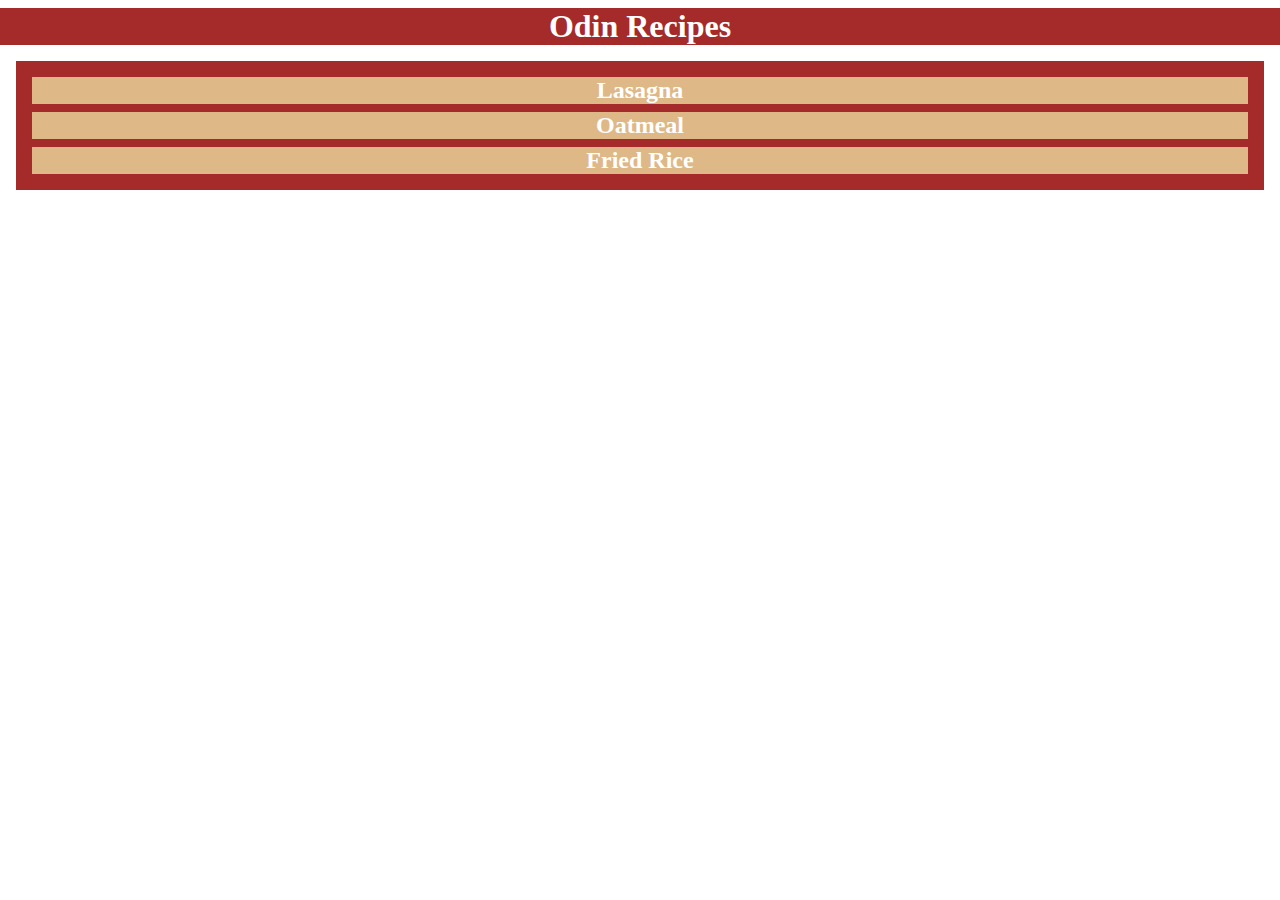
<file: index.html>
<!DOCTYPE html>
<html lang="en">
<head>
    <meta charset="UTF-8">
    <meta name="viewport" content="width=device-width, initial-scale=1.0">
    <link href="styles.css" rel="stylesheet">
    <title>Recipes</title>
</head>
<body>
    
    <div class="header"><h1>Odin Recipes</h1></div>

    <div class="recipes">
        <a href="./recipes/lasagna.html">
            <h2>Lasagna</h2>
        </a>
        <a href="./recipes/oatmeal.html">
            <h2>Oatmeal</h2>
        </a>
        <a href="./recipes/fried-rice.html">
            <h2>Fried Rice</h2>
        </a>
    </div>
</body>
</html>
</file>
<file: styles.css>
*{
    margin:0px;
    box-sizing: border-box;
    font-family: Calibri;
}
.header{
    text-align: center;
    background-color: brown;
    color: white;
    margin: 8px 0;
}
.recipes a{
    background-color: burlywood;
    display:block;
    margin:8px;
    text-decoration: none;
    color: white;
}
.recipes{
    background-color: brown;
    text-align: center;
    margin: 16px;
    padding: 8px;
}
.recipes a:hover{
    background-color: gray;
}
.home{
    background-color: burlywood;
    color: white;
    border: none;
    padding: 4px;
    margin: 8px 0;
}
.home:hover{
    cursor: pointer;
}
.pic{
    background-color: brown;
    color: white;
    margin: 16px 0;
    padding: 8px;
    border-radius: 8px;
}
.pic h1{
    text-align: center;
    background-color: burlywood;
    margin:8px;
}
.pic h2{
    text-align: center;
    background-color: burlywood;
    margin:8px;
}
.pic img{
    width: 400px;
    height:auto;
    margin: auto;
    display: block;
    align-self: center;
}
.pic p{
    text-align: center;
}
</file>
